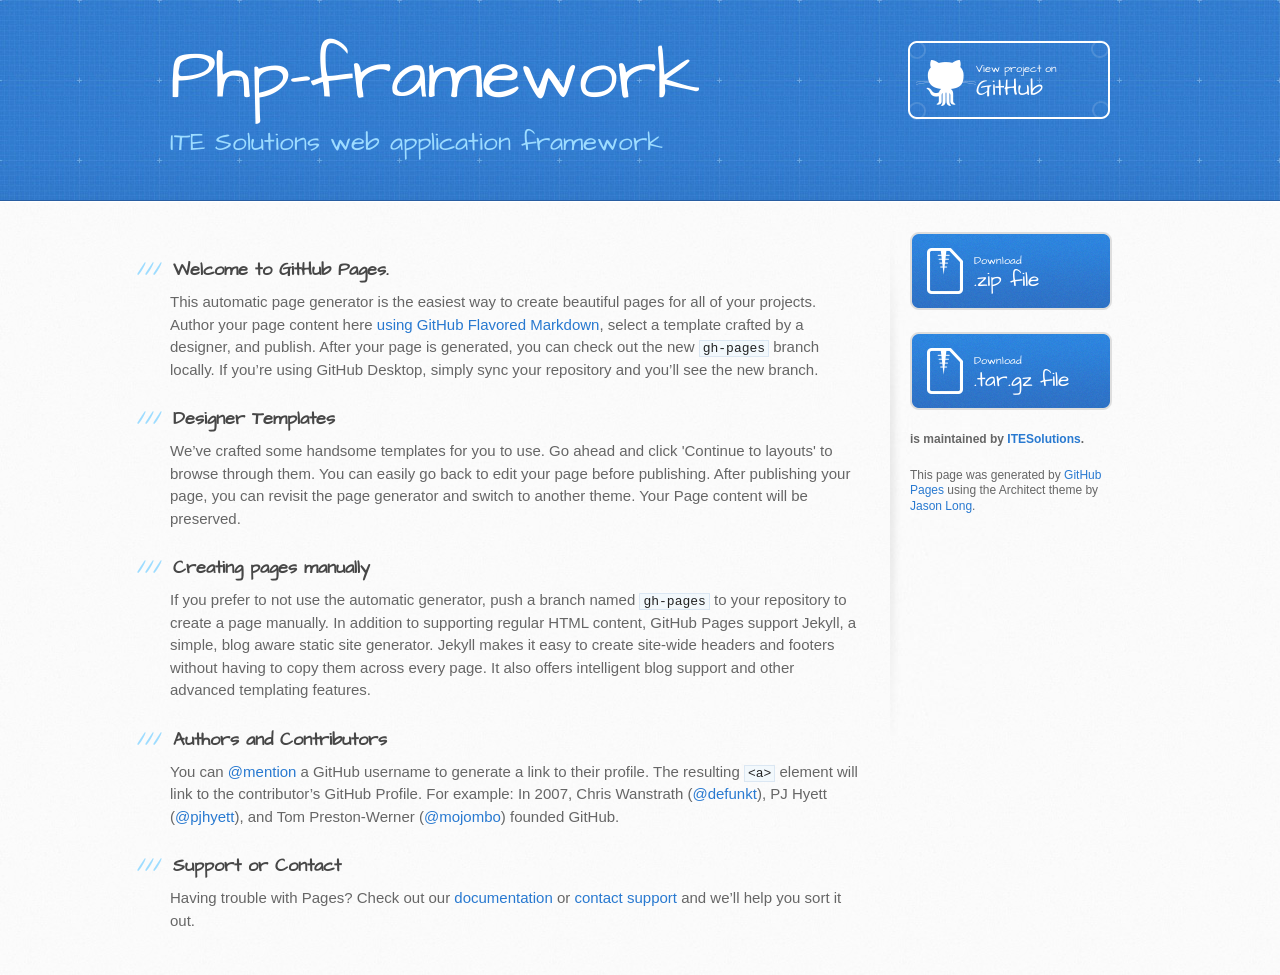
<file: index.html>
<!DOCTYPE html>
<html>
  <head>
    <meta charset='utf-8'>
    <meta http-equiv="X-UA-Compatible" content="chrome=1">
    <meta name="viewport" content="width=device-width, initial-scale=1, maximum-scale=1">
    <link href='https://fonts.googleapis.com/css?family=Architects+Daughter' rel='stylesheet' type='text/css'>
    <link rel="stylesheet" type="text/css" href="stylesheets/stylesheet.css" media="screen">
    <link rel="stylesheet" type="text/css" href="stylesheets/github-light.css" media="screen">
    <link rel="stylesheet" type="text/css" href="stylesheets/print.css" media="print">

    <!--[if lt IE 9]>
    <script src="//html5shiv.googlecode.com/svn/trunk/html5.js"></script>
    <![endif]-->

    <title>Php-framework by ITESolutions</title>
  </head>

  <body>
    <header>
      <div class="inner">
        <h1>Php-framework</h1>
        <h2>ITE Solutions web application framework </h2>
        <a href="https://github.com/ITESolutions/PHP-Framework" class="button"><small>View project on</small> GitHub</a>
      </div>
    </header>

    <div id="content-wrapper">
      <div class="inner clearfix">
        <section id="main-content">
          <h3>
<a id="welcome-to-github-pages" class="anchor" href="#welcome-to-github-pages" aria-hidden="true"><span class="octicon octicon-link"></span></a>Welcome to GitHub Pages.</h3>

<p>This automatic page generator is the easiest way to create beautiful pages for all of your projects. Author your page content here <a href="https://guides.github.com/features/mastering-markdown/">using GitHub Flavored Markdown</a>, select a template crafted by a designer, and publish. After your page is generated, you can check out the new <code>gh-pages</code> branch locally. If you’re using GitHub Desktop, simply sync your repository and you’ll see the new branch.</p>

<h3>
<a id="designer-templates" class="anchor" href="#designer-templates" aria-hidden="true"><span class="octicon octicon-link"></span></a>Designer Templates</h3>

<p>We’ve crafted some handsome templates for you to use. Go ahead and click 'Continue to layouts' to browse through them. You can easily go back to edit your page before publishing. After publishing your page, you can revisit the page generator and switch to another theme. Your Page content will be preserved.</p>

<h3>
<a id="creating-pages-manually" class="anchor" href="#creating-pages-manually" aria-hidden="true"><span class="octicon octicon-link"></span></a>Creating pages manually</h3>

<p>If you prefer to not use the automatic generator, push a branch named <code>gh-pages</code> to your repository to create a page manually. In addition to supporting regular HTML content, GitHub Pages support Jekyll, a simple, blog aware static site generator. Jekyll makes it easy to create site-wide headers and footers without having to copy them across every page. It also offers intelligent blog support and other advanced templating features.</p>

<h3>
<a id="authors-and-contributors" class="anchor" href="#authors-and-contributors" aria-hidden="true"><span class="octicon octicon-link"></span></a>Authors and Contributors</h3>

<p>You can <a href="https://github.com/blog/821" class="user-mention">@mention</a> a GitHub username to generate a link to their profile. The resulting <code>&lt;a&gt;</code> element will link to the contributor’s GitHub Profile. For example: In 2007, Chris Wanstrath (<a href="https://github.com/defunkt" class="user-mention">@defunkt</a>), PJ Hyett (<a href="https://github.com/pjhyett" class="user-mention">@pjhyett</a>), and Tom Preston-Werner (<a href="https://github.com/mojombo" class="user-mention">@mojombo</a>) founded GitHub.</p>

<h3>
<a id="support-or-contact" class="anchor" href="#support-or-contact" aria-hidden="true"><span class="octicon octicon-link"></span></a>Support or Contact</h3>

<p>Having trouble with Pages? Check out our <a href="https://help.github.com/pages">documentation</a> or <a href="https://github.com/contact">contact support</a> and we’ll help you sort it out.</p>
        </section>

        <aside id="sidebar">
          <a href="https://github.com/ITESolutions/PHP-Framework/zipball/master" class="button">
            <small>Download</small>
            .zip file
          </a>
          <a href="https://github.com/ITESolutions/PHP-Framework/tarball/master" class="button">
            <small>Download</small>
            .tar.gz file
          </a>

          <p class="repo-owner"><a href="https://github.com/ITESolutions/PHP-Framework"></a> is maintained by <a href="https://github.com/ITESolutions">ITESolutions</a>.</p>

          <p>This page was generated by <a href="https://pages.github.com">GitHub Pages</a> using the Architect theme by <a href="https://twitter.com/jasonlong">Jason Long</a>.</p>
        </aside>
      </div>
    </div>

            <script type="text/javascript">
            var gaJsHost = (("https:" == document.location.protocol) ? "https://ssl." : "http://www.");
            document.write(unescape("%3Cscript src='" + gaJsHost + "google-analytics.com/ga.js' type='text/javascript'%3E%3C/script%3E"));
          </script>
          <script type="text/javascript">
            try {
              var pageTracker = _gat._getTracker("UA-31063875-1");
            pageTracker._trackPageview();
            } catch(err) {}
          </script>

  </body>
</html>
</file>
<file: stylesheets/github-light.css>
/*
   Copyright 2014 GitHub Inc.

   Licensed under the Apache License, Version 2.0 (the "License");
   you may not use this file except in compliance with the License.
   You may obtain a copy of the License at

       http://www.apache.org/licenses/LICENSE-2.0

   Unless required by applicable law or agreed to in writing, software
   distributed under the License is distributed on an "AS IS" BASIS,
   WITHOUT WARRANTIES OR CONDITIONS OF ANY KIND, either express or implied.
   See the License for the specific language governing permissions and
   limitations under the License.

*/

.pl-c /* comment */ {
  color: #969896;
}

.pl-c1      /* constant, markup.raw, meta.diff.header, meta.module-reference, meta.property-name, support, support.constant, support.variable, variable.other.constant */,
.pl-s .pl-v /* string variable */ {
  color: #0086b3;
}

.pl-e  /* entity */,
.pl-en /* entity.name */ {
  color: #795da3;
}

.pl-s .pl-s1 /* string source */,
.pl-smi      /* storage.modifier.import, storage.modifier.package, storage.type.java, variable.other, variable.parameter.function */ {
  color: #333;
}

.pl-ent /* entity.name.tag */ {
  color: #63a35c;
}

.pl-k /* keyword, storage, storage.type */ {
  color: #a71d5d;
}

.pl-pds              /* punctuation.definition.string, string.regexp.character-class */,
.pl-s                /* string */,
.pl-s .pl-pse .pl-s1 /* string punctuation.section.embedded source */,
.pl-sr               /* string.regexp */,
.pl-sr .pl-cce       /* string.regexp constant.character.escape */,
.pl-sr .pl-sra       /* string.regexp string.regexp.arbitrary-repitition */,
.pl-sr .pl-sre       /* string.regexp source.ruby.embedded */ {
  color: #183691;
}

.pl-v /* variable */ {
  color: #ed6a43;
}

.pl-id /* invalid.deprecated */ {
  color: #b52a1d;
}

.pl-ii /* invalid.illegal */ {
  background-color: #b52a1d;
  color: #f8f8f8;
}

.pl-sr .pl-cce /* string.regexp constant.character.escape */ {
  color: #63a35c;
  font-weight: bold;
}

.pl-ml /* markup.list */ {
  color: #693a17;
}

.pl-mh        /* markup.heading */,
.pl-mh .pl-en /* markup.heading entity.name */,
.pl-ms        /* meta.separator */ {
  color: #1d3e81;
  font-weight: bold;
}

.pl-mq /* markup.quote */ {
  color: #008080;
}

.pl-mi /* markup.italic */ {
  color: #333;
  font-style: italic;
}

.pl-mb /* markup.bold */ {
  color: #333;
  font-weight: bold;
}

.pl-md /* markup.deleted, meta.diff.header.from-file */ {
  background-color: #ffecec;
  color: #bd2c00;
}

.pl-mi1 /* markup.inserted, meta.diff.header.to-file */ {
  background-color: #eaffea;
  color: #55a532;
}

.pl-mdr /* meta.diff.range */ {
  color: #795da3;
  font-weight: bold;
}

.pl-mo /* meta.output */ {
  color: #1d3e81;
}
</file>
<file: stylesheets/print.css>
html, body, div, span, applet, object, iframe,
h1, h2, h3, h4, h5, h6, p, blockquote, pre,
a, abbr, acronym, address, big, cite, code,
del, dfn, em, img, ins, kbd, q, s, samp,
small, strike, strong, sub, sup, tt, var,
b, u, i, center,
dl, dt, dd, ol, ul, li,
fieldset, form, label, legend,
table, caption, tbody, tfoot, thead, tr, th, td,
article, aside, canvas, details, embed,
figure, figcaption, footer, header, hgroup,
menu, nav, output, ruby, section, summary,
time, mark, audio, video {
  padding: 0;
  margin: 0;
  font: inherit;
  font-size: 100%;
  vertical-align: baseline;
  border: 0;
}
/* HTML5 display-role reset for older browsers */
article, aside, details, figcaption, figure,
footer, header, hgroup, menu, nav, section {
  display: block;
}
body {
  line-height: 1;
}
ol, ul {
  list-style: none;
}
blockquote, q {
  quotes: none;
}
blockquote:before, blockquote:after,
q:before, q:after {
  content: '';
  content: none;
}
table {
  border-spacing: 0;
  border-collapse: collapse;
}
body {
  font-family: 'Helvetica Neue', Helvetica, Arial, serif;
  font-size: 13px;
  line-height: 1.5;
  color: #000;
}

a {
  font-weight: bold;
  color: #d5000d;
}

header {
  padding-top: 35px;
  padding-bottom: 10px;
}

header h1 {
  font-size: 48px;
  font-weight: bold;
  line-height: 1.2;
  color: #303030;
  letter-spacing: -1px;
}

header h2 {
  font-size: 24px;
  font-weight: normal;
  line-height: 1.3;
  color: #aaa;
  letter-spacing: -1px;
}
#downloads {
  display: none;
}
#main_content {
  padding-top: 20px;
}

code, pre {
  margin-bottom: 30px;
  font-family: Monaco, "Bitstream Vera Sans Mono", "Lucida Console", Terminal;
  font-size: 12px;
  color: #222;
}

code {
  padding: 0 3px;
}

pre {
  padding: 20px;
  overflow: auto;
  border: solid 1px #ddd;
}
pre code {
  padding: 0;
}

ul, ol, dl {
  margin-bottom: 20px;
}


/* COMMON STYLES */

table {
  width: 100%;
  border: 1px solid #ebebeb;
}

th {
  font-weight: 500;
}

td {
  font-weight: 300;
  text-align: center;
  border: 1px solid #ebebeb;
}

form {
  padding: 20px;
  background: #f2f2f2;

}


/* GENERAL ELEMENT TYPE STYLES */

h1 {
  font-size: 2.8em;
}

h2 {
  margin-bottom: 8px;
  font-size: 22px;
  font-weight: bold;
  color: #303030;
}

h3 {
  margin-bottom: 8px;
  font-size: 18px;
  font-weight: bold;
  color: #d5000d;
}

h4 {
  font-size: 16px;
  font-weight: bold;
  color: #303030;
}

h5 {
  font-size: 1em;
  color: #303030;
}

h6 {
  font-size: .8em;
  color: #303030;
}

p {
  margin-bottom: 20px;
  font-weight: 300;
}

a {
  text-decoration: none;
}

p a {
  font-weight: 400;
}

blockquote {
  padding: 0 0 0 30px;
  margin-bottom: 20px;
  font-size: 1.6em;
  border-left: 10px solid #e9e9e9;
}

ul li {
  padding-left: 20px;
  list-style-position: inside;
  list-style: disc;
}

ol li {
  padding-left: 3px;
  list-style-position: inside;
  list-style: decimal;
}

dl dd {
  font-style: italic;
  font-weight: 100;
}

footer {
  padding-top: 20px;
  padding-bottom: 30px;
  margin-top: 40px;
  font-size: 13px;
  color: #aaa;
}

footer a {
  color: #666;
}

/* MISC */
.clearfix:after {
  display: block;
  height: 0;
  clear: both;
  visibility: hidden;
  content: '.';
}

.clearfix {display: inline-block;}
* html .clearfix {height: 1%;}
.clearfix {display: block;}
</file>
<file: stylesheets/stylesheet.css>
/*! normalize.css v3.0.2 | MIT License | git.io/normalize */

/**
 * 1. Set default font family to sans-serif.
 * 2. Prevent iOS text size adjust after orientation change, without disabling
 *    user zoom.
 */

html {
  font-family: sans-serif; /* 1 */
  -webkit-text-size-adjust: 100%; /* 2 */
  -ms-text-size-adjust: 100%; /* 2 */
}

/**
 * Remove default margin.
 */

body {
  margin: 0;
}

/* HTML5 display definitions
   ========================================================================== */

/**
 * Correct `block` display not defined for any HTML5 element in IE 8/9.
 * Correct `block` display not defined for `details` or `summary` in IE 10/11
 * and Firefox.
 * Correct `block` display not defined for `main` in IE 11.
 */

article,
aside,
details,
figcaption,
figure,
footer,
header,
hgroup,
main,
menu,
nav,
section,
summary {
  display: block;
}

/**
 * 1. Correct `inline-block` display not defined in IE 8/9.
 * 2. Normalize vertical alignment of `progress` in Chrome, Firefox, and Opera.
 */

audio,
canvas,
progress,
video {
  display: inline-block; /* 1 */
  vertical-align: baseline; /* 2 */
}

/**
 * Prevent modern browsers from displaying `audio` without controls.
 * Remove excess height in iOS 5 devices.
 */

audio:not([controls]) {
  display: none;
  height: 0;
}

/**
 * Address `[hidden]` styling not present in IE 8/9/10.
 * Hide the `template` element in IE 8/9/11, Safari, and Firefox < 22.
 */

[hidden],
template {
  display: none;
}

/* Links
   ========================================================================== */

/**
 * Remove the gray background color from active links in IE 10.
 */

a {
  background-color: transparent;
}

/**
 * Improve readability when focused and also mouse hovered in all browsers.
 */

a:active,
a:hover {
  outline: 0;
}

/* Text-level semantics
   ========================================================================== */

/**
 * Address styling not present in IE 8/9/10/11, Safari, and Chrome.
 */

abbr[title] {
  border-bottom: 1px dotted;
}

/**
 * Address style set to `bolder` in Firefox 4+, Safari, and Chrome.
 */

b,
strong {
  font-weight: bold;
}

/**
 * Address styling not present in Safari and Chrome.
 */

dfn {
  font-style: italic;
}

/**
 * Address variable `h1` font-size and margin within `section` and `article`
 * contexts in Firefox 4+, Safari, and Chrome.
 */

h1 {
  margin: 0.67em 0;
  font-size: 2em;
}

/**
 * Address styling not present in IE 8/9.
 */

mark {
  color: #000;
  background: #ff0;
}

/**
 * Address inconsistent and variable font size in all browsers.
 */

small {
  font-size: 80%;
}

/**
 * Prevent `sub` and `sup` affecting `line-height` in all browsers.
 */

sub,
sup {
  position: relative;
  font-size: 75%;
  line-height: 0;
  vertical-align: baseline;
}

sup {
  top: -0.5em;
}

sub {
  bottom: -0.25em;
}

/* Embedded content
   ========================================================================== */

/**
 * Remove border when inside `a` element in IE 8/9/10.
 */

img {
  border: 0;
}

/**
 * Correct overflow not hidden in IE 9/10/11.
 */

svg:not(:root) {
  overflow: hidden;
}

/* Grouping content
   ========================================================================== */

/**
 * Address margin not present in IE 8/9 and Safari.
 */

figure {
  margin: 1em 40px;
}

/**
 * Address differences between Firefox and other browsers.
 */

hr {
  height: 0;
  -moz-box-sizing: content-box;
  box-sizing: content-box;
}

/**
 * Contain overflow in all browsers.
 */

pre {
  overflow: auto;
}

/**
 * Address odd `em`-unit font size rendering in all browsers.
 */

code,
kbd,
pre,
samp {
  font-family: monospace, monospace;
  font-size: 1em;
}

/* Forms
   ========================================================================== */

/**
 * Known limitation: by default, Chrome and Safari on OS X allow very limited
 * styling of `select`, unless a `border` property is set.
 */

/**
 * 1. Correct color not being inherited.
 *    Known issue: affects color of disabled elements.
 * 2. Correct font properties not being inherited.
 * 3. Address margins set differently in Firefox 4+, Safari, and Chrome.
 */

button,
input,
optgroup,
select,
textarea {
  margin: 0; /* 3 */
  font: inherit; /* 2 */
  color: inherit; /* 1 */
}

/**
 * Address `overflow` set to `hidden` in IE 8/9/10/11.
 */

button {
  overflow: visible;
}

/**
 * Address inconsistent `text-transform` inheritance for `button` and `select`.
 * All other form control elements do not inherit `text-transform` values.
 * Correct `button` style inheritance in Firefox, IE 8/9/10/11, and Opera.
 * Correct `select` style inheritance in Firefox.
 */

button,
select {
  text-transform: none;
}

/**
 * 1. Avoid the WebKit bug in Android 4.0.* where (2) destroys native `audio`
 *    and `video` controls.
 * 2. Correct inability to style clickable `input` types in iOS.
 * 3. Improve usability and consistency of cursor style between image-type
 *    `input` and others.
 */

button,
html input[type="button"], /* 1 */
input[type="reset"],
input[type="submit"] {
  -webkit-appearance: button; /* 2 */
  cursor: pointer; /* 3 */
}

/**
 * Re-set default cursor for disabled elements.
 */

button[disabled],
html input[disabled] {
  cursor: default;
}

/**
 * Remove inner padding and border in Firefox 4+.
 */

button::-moz-focus-inner,
input::-moz-focus-inner {
  padding: 0;
  border: 0;
}

/**
 * Address Firefox 4+ setting `line-height` on `input` using `!important` in
 * the UA stylesheet.
 */

input {
  line-height: normal;
}

/**
 * It's recommended that you don't attempt to style these elements.
 * Firefox's implementation doesn't respect box-sizing, padding, or width.
 *
 * 1. Address box sizing set to `content-box` in IE 8/9/10.
 * 2. Remove excess padding in IE 8/9/10.
 */

input[type="checkbox"],
input[type="radio"] {
  box-sizing: border-box; /* 1 */
  padding: 0; /* 2 */
}

/**
 * Fix the cursor style for Chrome's increment/decrement buttons. For certain
 * `font-size` values of the `input`, it causes the cursor style of the
 * decrement button to change from `default` to `text`.
 */

input[type="number"]::-webkit-inner-spin-button,
input[type="number"]::-webkit-outer-spin-button {
  height: auto;
}

/**
 * 1. Address `appearance` set to `searchfield` in Safari and Chrome.
 * 2. Address `box-sizing` set to `border-box` in Safari and Chrome
 *    (include `-moz` to future-proof).
 */

input[type="search"] {
  -webkit-box-sizing: content-box; /* 2 */
  -moz-box-sizing: content-box;
  box-sizing: content-box;
  -webkit-appearance: textfield; /* 1 */
}

/**
 * Remove inner padding and search cancel button in Safari and Chrome on OS X.
 * Safari (but not Chrome) clips the cancel button when the search input has
 * padding (and `textfield` appearance).
 */

input[type="search"]::-webkit-search-cancel-button,
input[type="search"]::-webkit-search-decoration {
  -webkit-appearance: none;
}

/**
 * Define consistent border, margin, and padding.
 */

fieldset {
  padding: 0.35em 0.625em 0.75em;
  margin: 0 2px;
  border: 1px solid #c0c0c0;
}

/**
 * 1. Correct `color` not being inherited in IE 8/9/10/11.
 * 2. Remove padding so people aren't caught out if they zero out fieldsets.
 */

legend {
  padding: 0; /* 2 */
  border: 0; /* 1 */
}

/**
 * Remove default vertical scrollbar in IE 8/9/10/11.
 */

textarea {
  overflow: auto;
}

/**
 * Don't inherit the `font-weight` (applied by a rule above).
 * NOTE: the default cannot safely be changed in Chrome and Safari on OS X.
 */

optgroup {
  font-weight: bold;
}

/* Tables
   ========================================================================== */

/**
 * Remove most spacing between table cells.
 */

table {
  border-spacing: 0;
  border-collapse: collapse;
}

td,
th {
  padding: 0;
}

/* LAYOUT STYLES */
body {
  font-family: 'Helvetica Neue', Helvetica, Arial, serif;
  font-size: 15px;
  font-weight: 400;
  line-height: 1.5;
  color: #666;
  background: #fafafa url(../images/body-bg.jpg) 0 0 repeat;
}

p {
  margin-top: 0;
}

a {
  color: #2879d0;
}
a:hover {
  color: #2268b2;
}

header {
  padding-top: 40px;
  padding-bottom: 40px;
  font-family: 'Architects Daughter', 'Helvetica Neue', Helvetica, Arial, serif;
  background: #2e7bcf url(../images/header-bg.jpg) 0 0 repeat-x;
  border-bottom: solid 1px #275da1;
}

header h1 {
  width: 540px;
  margin-top: 0;
  margin-bottom: 0.2em;
  font-size: 72px;
  font-weight: normal;
  line-height: 1;
  color: #fff;
  letter-spacing: -1px;
}

header h2 {
  width: 540px;
  margin-top: 0;
  margin-bottom: 0;
  font-size: 26px;
  font-weight: normal;
  line-height: 1.3;
  color: #9ddcff;
  letter-spacing: 0;
}

.inner {
  position: relative;
  width: 940px;
  margin: 0 auto;
}

#content-wrapper {
  padding-top: 30px;
  border-top: solid 1px #fff;
}

#main-content {
  float: left;
  width: 690px;
}

#main-content img {
  max-width: 100%;
}

aside#sidebar {
  float: right;
  width: 200px;
  min-height: 504px;
  padding-left: 20px;
  font-size: 12px;
  line-height: 1.3;
  background: transparent url(../images/sidebar-bg.jpg) 0 0 no-repeat;
}

aside#sidebar p.repo-owner,
aside#sidebar p.repo-owner a {
  font-weight: bold;
}

#downloads {
  margin-bottom: 40px;
}

a.button {
  width: 134px;
  height: 58px;
  padding-top: 22px;
  padding-left: 68px;
  font-family: 'Architects Daughter', 'Helvetica Neue', Helvetica, Arial, serif;
  font-size: 23px;
  line-height: 1.2;
  color: #fff;
}
a.button small {
  display: block;
  font-size: 11px;
}
header a.button {
  position: absolute;
  top: 0;
  right: 0;
  background: transparent url(../images/github-button.png) 0 0 no-repeat;
}
aside a.button {
  display: block;
  width: 138px;
  padding-left: 64px;
  margin-bottom: 20px;
  font-size: 21px;
  background: transparent url(../images/download-button.png) 0 0 no-repeat;
}

code, pre {
  margin-bottom: 30px;
  font-family: Monaco, "Bitstream Vera Sans Mono", "Lucida Console", Terminal, monospace;
  font-size: 13px;
  color: #222;
}

code {
  padding: 0 3px;
  background-color: #f2f8fc;
  border: solid 1px #dbe7f3;
}

pre {
  padding: 20px;
  overflow: auto;
  text-shadow: none;
  background: #fff;
  border: solid 1px #f2f2f2;
}
pre code {
  padding: 0;
  color: #2879d0;
  background-color: #fff;
  border: none;
}

ul, ol, dl {
  margin-bottom: 20px;
}


/* COMMON STYLES */

hr {
  height: 0;
  margin-top: 1em;
  margin-bottom: 1em;
  border: 0;
  border-top: solid 1px #ddd;
}

table {
  width: 100%;
  border: 1px solid #ebebeb;
}

th {
  font-weight: 500;
}

td {
  font-weight: 300;
  text-align: center;
  border: 1px solid #ebebeb;
}

form {
  padding: 20px;
  background: #f2f2f2;

}


/* GENERAL ELEMENT TYPE STYLES */

#main-content h1 {
  margin-top: 0;
  margin-bottom: 0;
  font-family: 'Architects Daughter', 'Helvetica Neue', Helvetica, Arial, serif;
  font-size: 2.8em;
  font-weight: normal;
  color: #474747;
  text-indent: 6px;
  letter-spacing: -1px;
}

#main-content h1:before {
  padding-right: 0.3em;
  margin-left: -0.9em;
  color: #9ddcff;
  content: "/";
}

#main-content h2 {
  margin-bottom: 8px;
  font-family: 'Architects Daughter', 'Helvetica Neue', Helvetica, Arial, serif;
  font-size: 22px;
  font-weight: bold;
  color: #474747;
  text-indent: 4px;
}
#main-content h2:before {
  padding-right: 0.3em;
  margin-left: -1.5em;
  content: "//";
  color: #9ddcff;
}

#main-content h3 {
  margin-top: 24px;
  margin-bottom: 8px;
  font-family: 'Architects Daughter', 'Helvetica Neue', Helvetica, Arial, serif;
  font-size: 18px;
  font-weight: bold;
  color: #474747;
  text-indent: 3px;
}

#main-content h3:before {
  padding-right: 0.3em;
  margin-left: -2em;
  content: "///";
  color: #9ddcff;
}

#main-content h4 {
  margin-bottom: 8px;
  font-family: 'Architects Daughter', 'Helvetica Neue', Helvetica, Arial, serif;
  font-size: 15px;
  font-weight: bold;
  color: #474747;
  text-indent: 3px;
}

h4:before {
  padding-right: 0.3em;
  margin-left: -2.8em;
  content: "////";
  color: #9ddcff;
}

#main-content h5 {
  margin-bottom: 8px;
  font-family: 'Architects Daughter', 'Helvetica Neue', Helvetica, Arial, serif;
  font-size: 14px;
  color: #474747;
  text-indent: 3px;
}
h5:before {
  padding-right: 0.3em;
  margin-left: -3.2em;
  content: "/////";
  color: #9ddcff;
}

#main-content h6 {
  margin-bottom: 8px;
  font-family: 'Architects Daughter', 'Helvetica Neue', Helvetica, Arial, serif;
  font-size: .8em;
  color: #474747;
  text-indent: 3px;
}
h6:before {
  padding-right: 0.3em;
  margin-left: -3.7em;
  content: "//////";
  color: #9ddcff;
}

p {
  margin-bottom: 20px;
}

a {
  text-decoration: none;
}

p a {
  font-weight: 400;
}

blockquote {
  padding: 0 0 0 30px;
  margin-bottom: 20px;
  font-size: 1.6em;
  border-left: 10px solid #e9e9e9;
}

ul {
  list-style-position: inside;
  list-style: disc;
  padding-left: 20px;
}

ol {
  list-style-position: inside;
  list-style: decimal;
  padding-left: 3px;
}

dl dd {
  font-style: italic;
  font-weight: 100;
}

footer {
  padding-top: 20px;
  padding-bottom: 30px;
  margin-top: 40px;
  font-size: 13px;
  color: #aaa;
  background: transparent url('../images/hr.png') 0 0 no-repeat;
}

footer a {
  color: #666;
}
footer a:hover {
  color: #444;
}

/* MISC */
.clearfix:after {
  display: block;
  height: 0;
  clear: both;
  visibility: hidden;
  content: '.';
}

.clearfix {display: inline-block;}
* html .clearfix {height: 1%;}
.clearfix {display: block;}

/* #Media Queries
================================================== */

/* Smaller than standard 960 (devices and browsers) */
@media only screen and (max-width: 959px) { }

/* Tablet Portrait size to standard 960 (devices and browsers) */
@media only screen and (min-width: 768px) and (max-width: 959px) {
  .inner {
    width: 740px;
  }
  header h1, header h2 {
    width: 340px;
  }
  header h1 {
    font-size: 60px;
  }
  header h2 {
    font-size: 30px;
  }
  #main-content {
    width: 490px;
  }
  #main-content h1:before,
  #main-content h2:before,
  #main-content h3:before,
  #main-content h4:before,
  #main-content h5:before,
  #main-content h6:before {
    padding-right: 0;
    margin-left: 0;
    content: none;
  }
}

/* All Mobile Sizes (devices and browser) */
@media only screen and (max-width: 767px) {
  .inner {
    width: 93%;
  }
  header {
    padding: 20px 0;
  }
  header .inner {
    position: relative;
  }
  header h1, header h2 {
    width: 100%;
  }
  header h1 {
    font-size: 48px;
  }
  header h2 {
    font-size: 24px;
  }
  header a.button {
    position: relative;
    display: inline-block;
    width: auto;
    height: auto;
    padding: 5px 10px;
    margin-top: 15px;
    font-size: 13px;
    line-height: 1;
    color: #2879d0;
    text-align: center;
    background-color: #9ddcff;
    background-image: none;
    border-radius: 5px;
    -moz-border-radius: 5px;
    -webkit-border-radius: 5px;
  }
  header a.button small {
    display: inline;
    font-size: 13px;
  }
  #main-content,
  aside#sidebar {
    float: none;
    width: 100% ! important;
  }
  aside#sidebar {
    min-height: 0;
    padding: 20px 0;
    margin-top: 20px;
    background-image: none;
    border-top: solid 1px #ddd;
  }
  aside#sidebar a.button {
    display: none;
  }
  #main-content h1:before,
  #main-content h2:before,
  #main-content h3:before,
  #main-content h4:before,
  #main-content h5:before,
  #main-content h6:before {
    padding-right: 0;
    margin-left: 0;
    content: none;
  }
}

/* Mobile Landscape Size to Tablet Portrait (devices and browsers) */
@media only screen and (min-width: 480px) and (max-width: 767px) { }

/* Mobile Portrait Size to Mobile Landscape Size (devices and browsers) */
@media only screen and (max-width: 479px) { }
</file>
